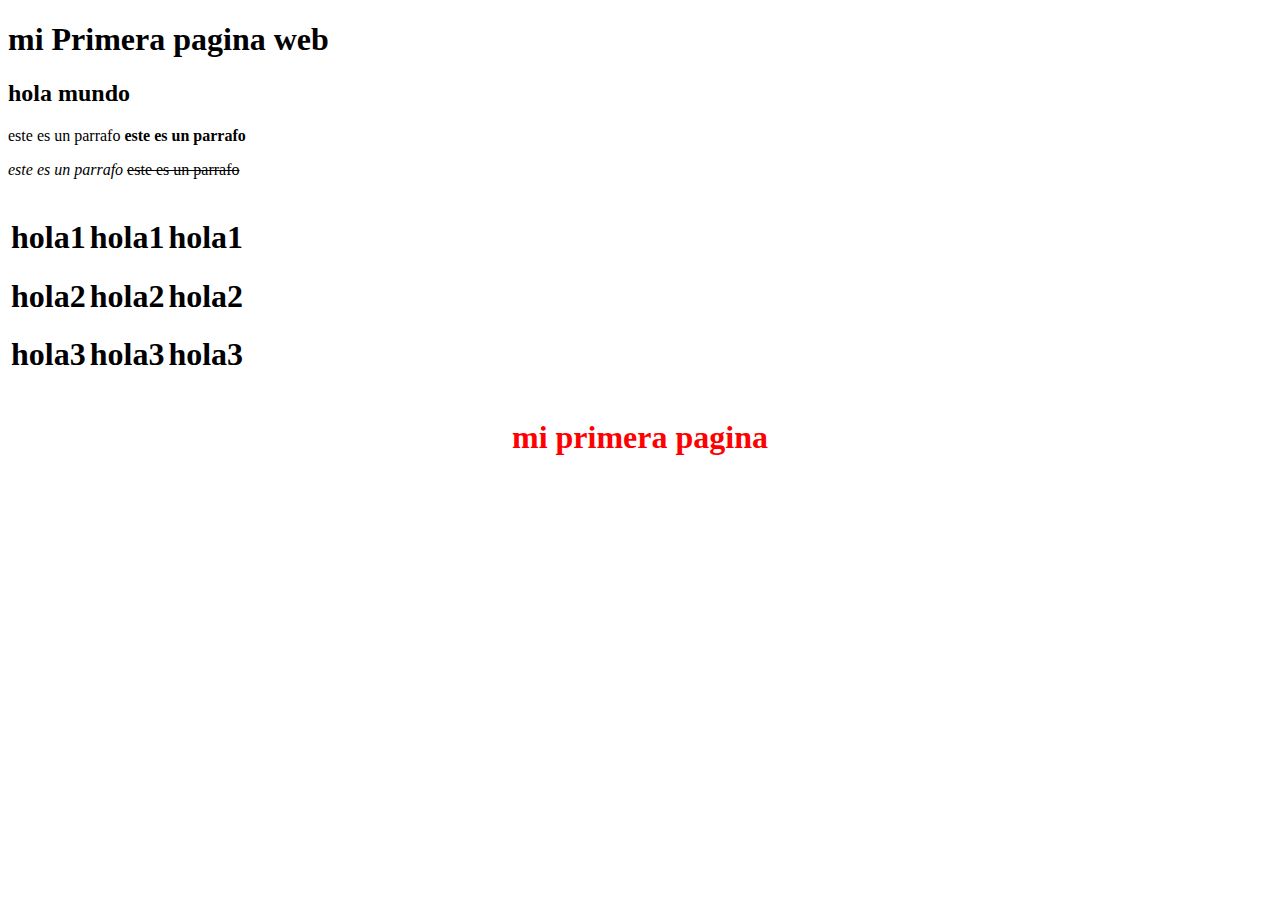
<file: txt.html>
<!DOCTYPE html>
<html lang="en">

<head>
  <meta charset="UTF-8">
  <meta http-equiv="X-UA-Compatible" content="IE=edge">
  <meta name="viewport" content="width=device-width, initial-scale=1.0">
  <title>Document</title>
</head>

<body>
  <!-- <main>
    <section id="seccion1" class="class1">
      <h1>numero1</h1>
    </section>
    <section id="seccion2" class="class1">
      <h1>numero2</h1>
    </section>
    <section id="seccion3" class="class1">
      <h1>numero3</h1>
    </section>
    <section id="seccion4" class="class1">
      <h1>numero4</h1>
    </section>
    <section id="seccion5" class="class1">
      <h1>numero5</h1>
    </section>
  </main>
  <div>

    <img src="foto5.png" alt="" 35px>
  </div>

  <nav>
    <embed src="fffffffff.mp3" type="" autostart="true" loop="true" width="10" height="10" volume=0.3>
  </nav> -->
  <header>
    <h1>mi Primera pagina web</h1>
    <h2>hola mundo</h2>
  </header>
  <p>este es un parrafo <b>este es un parrafo</b></p>
  <p></p> <i>este es un parrafo</i> <s>este es un parrafo</s>
  </p>
  <table>
    <td>
      <h1>hola1 </h1>
      <h1>hola2 </h1>
      <h1>hola3 </h1>
    </td>
    <td>
      <h1>hola1 </h1>
      <h1>hola2 </h1>
      <h1>hola3 </h1>
    </td>
    <td>
      <h1>hola1 </h1>
      <h1>hola2 </h1>
      <h1>hola3 </h1>
    </td>
  </table>
  <h1 style="color: rgb(255, 0, 0); text-align: center;">mi primera pagina</h1>
</body>

</html>
</file>
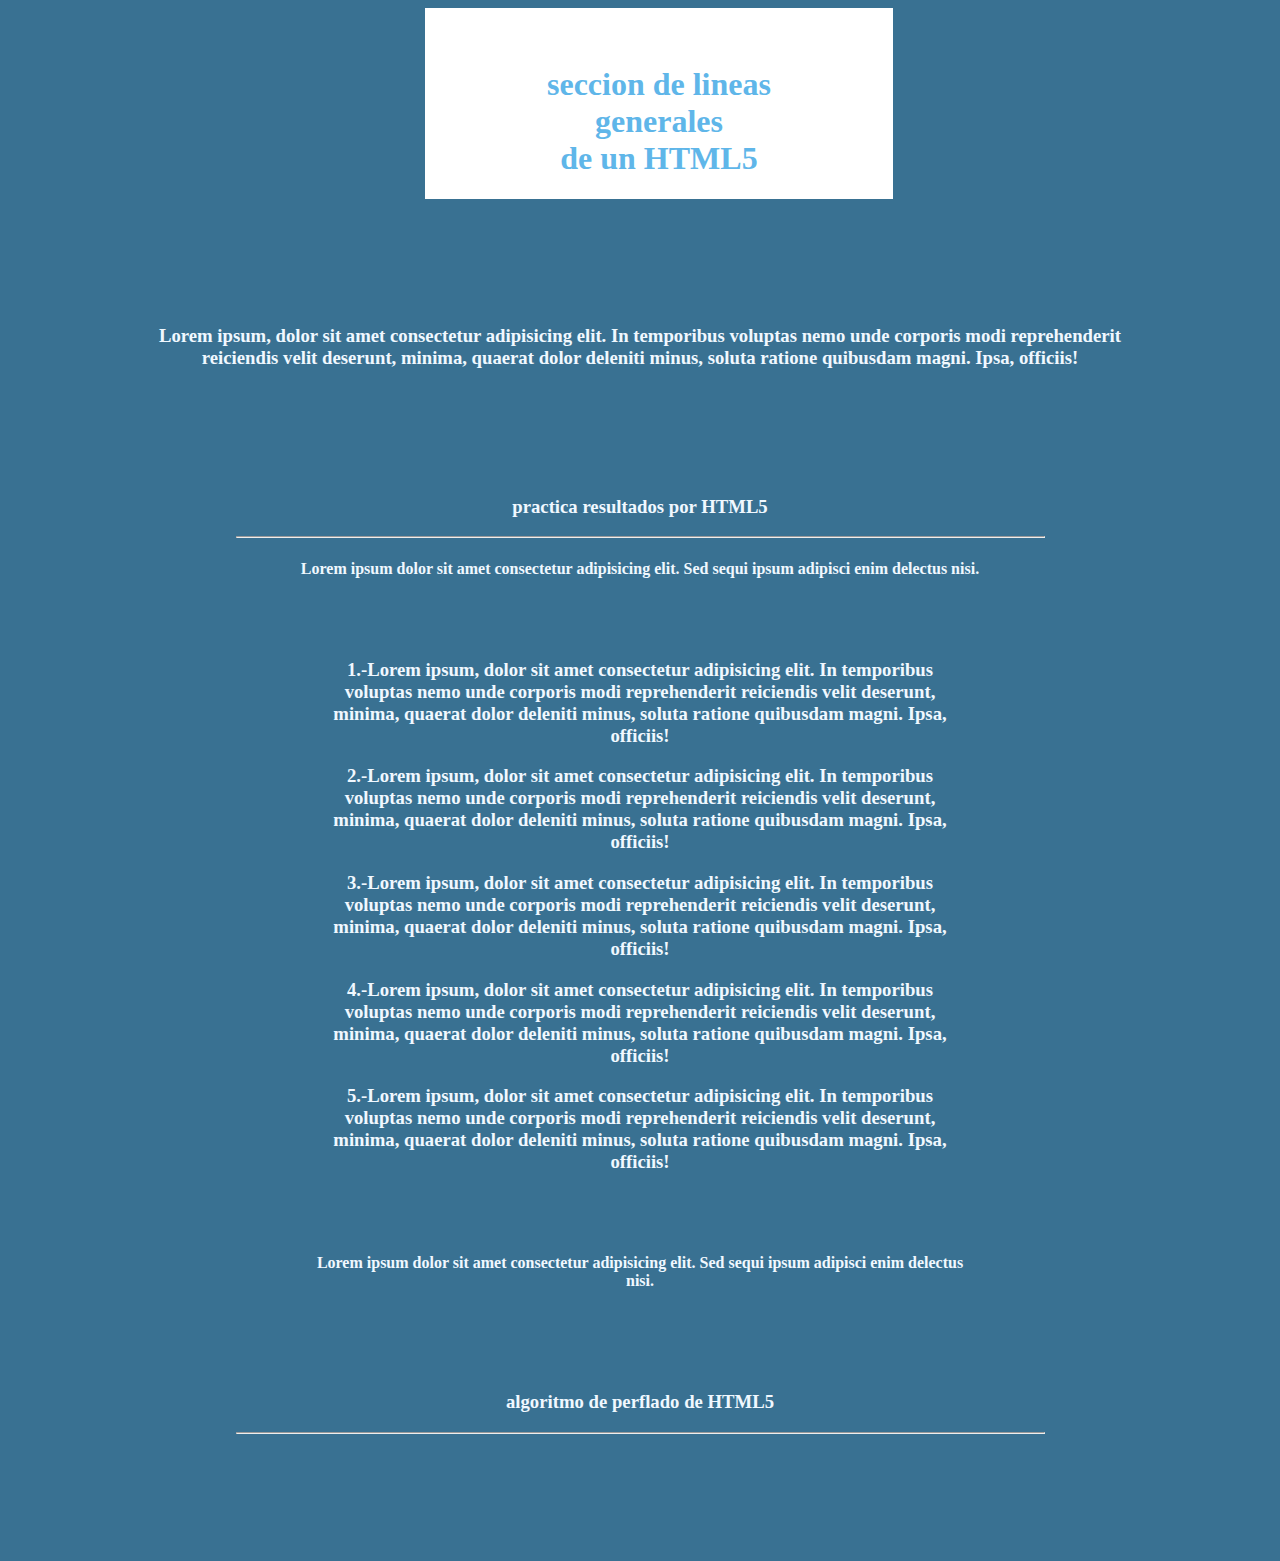
<file: tarea/index paginaEstructura.html>
<!DOCTYPE html>
<html lang="en">

<head>
  <meta charset="UTF-8">
  <meta http-equiv="X-UA-Compatible" content="IE=edge">
  <meta name="viewport" content="width=device-width, initial-scale=1.0">
  <title>tarea-4</title>
  <link rel="stylesheet" href="style tarea.css">
</head>

<body>
  <header class=" header">
    <nav class="hijo">
      <h1>

        <br>seccion de lineas generales</br> de un HTML5
      </h1>
    </nav>
  </header>
  <nav class="text">
    <h3>Lorem ipsum, dolor sit amet consectetur adipisicing elit. In temporibus voluptas nemo unde corporis modi
      reprehenderit reiciendis velit deserunt, minima, quaerat dolor deleniti minus, soluta ratione quibusdam magni.
      Ipsa, officiis!</h3>

  </nav>
  <nav class="text">
    <main class="text">
      <nav>
        <h3>practica resultados por HTML5</h3>
        <hr>
        <h4>Lorem ipsum dolor sit amet consectetur adipisicing elit. Sed sequi ipsum adipisci enim delectus nisi.</h4>
      </nav>
      <article class="text">
        <h3>1.-<b>Lorem ipsum, dolor sit amet consectetur adipisicing elit. In temporibus voluptas nemo unde corporis
            modi
            reprehenderit reiciendis velit deserunt, minima, quaerat dolor deleniti minus, soluta ratione quibusdam
            magni.</b>
          Ipsa, officiis!</h3>
        <h3>2.-<b>Lorem ipsum, dolor sit amet consectetur adipisicing elit. In temporibus voluptas nemo unde corporis
            modi
            reprehenderit reiciendis velit deserunt, minima, quaerat dolor deleniti minus, soluta ratione quibusdam
            magni.</b>
          Ipsa, officiis!</h3>
        <h3>3.-<b>Lorem ipsum, dolor sit amet consectetur adipisicing elit. In temporibus voluptas nemo unde corporis
            modi
            reprehenderit reiciendis velit deserunt, minima, quaerat dolor deleniti minus, soluta ratione quibusdam
            magni.</b>
          Ipsa, officiis!</h3>
        <h3>4.-<b>Lorem ipsum, dolor sit amet consectetur adipisicing elit. In temporibus voluptas nemo unde corporis
            modi
            reprehenderit reiciendis velit deserunt, minima, quaerat dolor deleniti minus, soluta ratione quibusdam
            magni.</b>
          Ipsa, officiis!</h3>
        <h3>5.-<b></b>Lorem ipsum, dolor sit amet consectetur adipisicing elit. In temporibus voluptas nemo unde
          corporis
          modi
          reprehenderit reiciendis velit deserunt, minima, quaerat dolor deleniti minus, soluta ratione quibusdam
          magni.</b>
          Ipsa, officiis!</h3>
      </article>
      <nav class="text">
        <h4>Lorem ipsum dolor sit amet consectetur adipisicing elit. Sed sequi ipsum adipisci enim delectus nisi.</h4>
      </nav>
    </main>
    <footer class="text">
      <h3>algoritmo de perflado de HTML5</h3>
      <hr>

    </footer>

</body>

</html>
</file>
<file: tarea/style tarea.css>
.text {
  text-align: center;
  margin: 10%;
  color: aliceblue;
}
html {
  background-color: rgb(57, 113, 146);
}
/* el background-color se sobrepone */
.header {
  text-align: center;

  margin-left: 33%;
  margin-right: 30%;

  color: rgb(95, 182, 233);
  background-color: rgb(255, 255, 255);
  /* tenemos que convertir en bloque de linea para ponder manejar elemntos */
  display: inline-block;
  padding-left: 90px;

  padding-right: 90px;
}
</file>
